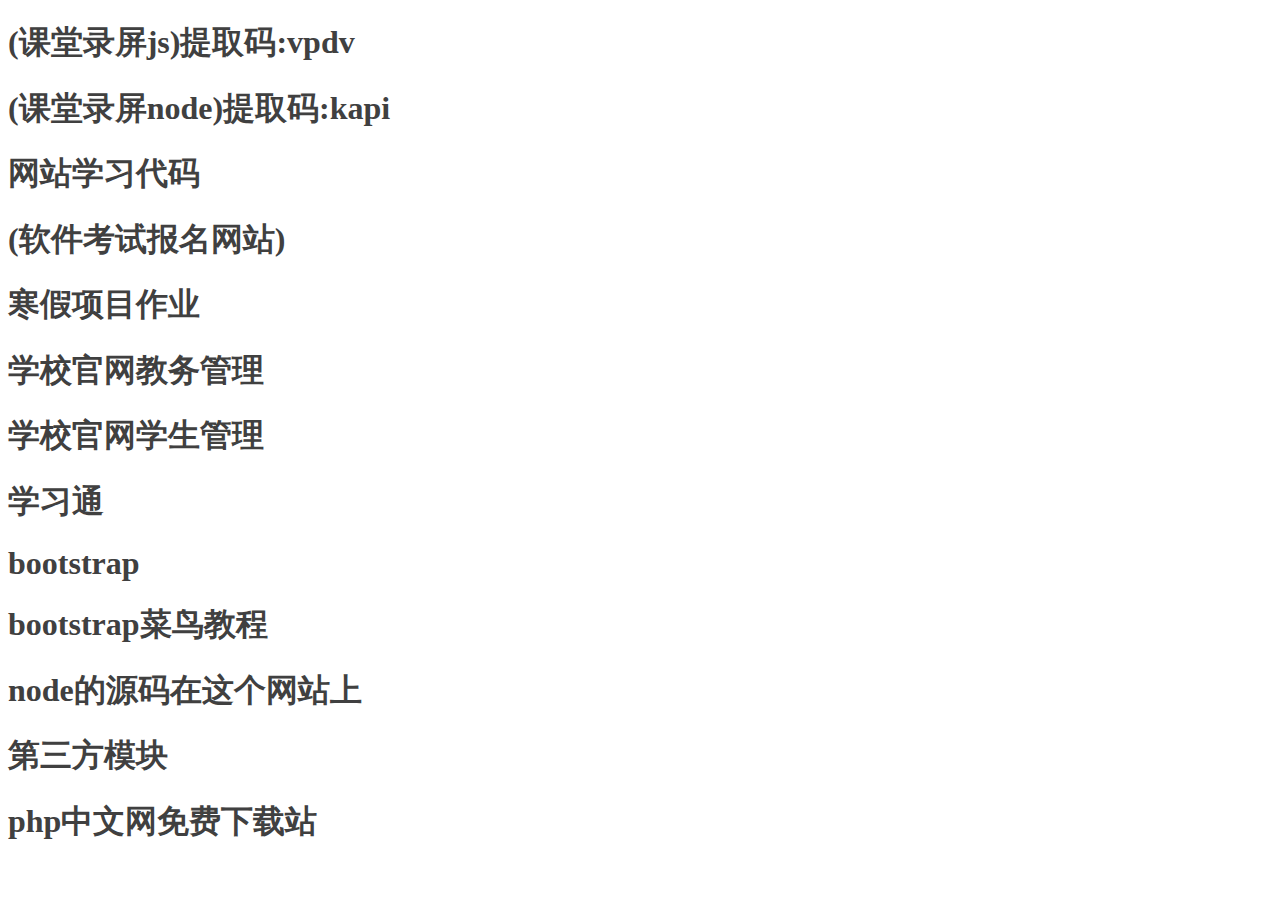
<file: 许正浩--双色球/学习.html>
<!DOCTYPE html>
<html>

<head>
	<meta charset="UTF-8">
	<title></title>
	<style type="text/css">
		.A>a {
			text-decoration: none;
			color: #404040;
			/*border-spacing: 0;/*单元格与边框距离*/
		}
	</style>
</head>

<body>
	<div class="A">
		<a href="https://pan.baidu.com/s/1xYyp_NaGqjW66YJ2UP6Xtw">
			<h1>(课堂录屏js)提取码:vpdv</h1>
		</a>
	</div>
	<div class="A">
		<a href="https://pan.baidu.com/s/1OjeL0ng59tWbAo1TV4ot9w ">
			<h1>(课堂录屏node)提取码:kapi</h1>
		</a>
	</div>
	<div class="A">
		<a href="ttps://www.w3school.com.cn/cssref/index.asp">
			<h1>网站学习代码</h1>
		</a>
	</div>
	<div class="A">
		<a href="http://www.chniee.org.cn/">
			<h1>(软件考试报名网站)</h1>
		</a>
	</div>
	<div class="A">
		<a href="https://ai.taobao.com/?pid=mm_26632324_6844396_107180700473&clk1=6c5ae4b88322ce45b1f9d496ea436c95">
			<h1>寒假项目作业</h1>
		</a>
	</div>
	<div class="A">
		<a href="http://61.163.103.43:8081/hnjdjw/cas/login.action">
			<h1>学校官网教务管理</h1>
		</a>
	</div>
	<div class="A">
		<a
			href="http://xsfw.hnjdxy.cn/xsfw/sys/emapfunauth/pages/funauth-login.do?service=http%3A%2F%2Fwww.hnjd.edu.cn%2F#/">
			<h1>学校官网学生管理</h1>
		</a>
	</div>
	<div class="A">
		<a href="http://passport2.chaoxing.com/login?fid=&newversion=true&refer=http%3A%2F%2Fi.chaoxing.com">
			<h1>学习通</h1>
		</a>
	</div>
	<div class="A">
		<a href="https://www.bootcss.com/">
			<h1>bootstrap</h1>
		</a>
	</div>
	<div class="A">
		<a href="https://www.runoob.com/bootstrap/bootstrap-tutorial.html">
			<h1>bootstrap菜鸟教程</h1>
		</a>
	</div>
	<div class="A">
		<a href="https://github.com  ">
			<h1>node的源码在这个网站上</h1>
		</a>
	</div>
	<div class="A">
		<a href="https://npmjs.com  ">
			<h1>第三方模块</h1>
		</a>
	</div>
	<div class="A">
		<a href="http://www.php.cn/xiazai/">
			<h1>php中文网免费下载站</h1>
		</a>
	</div>
</body>

</html>
</file>
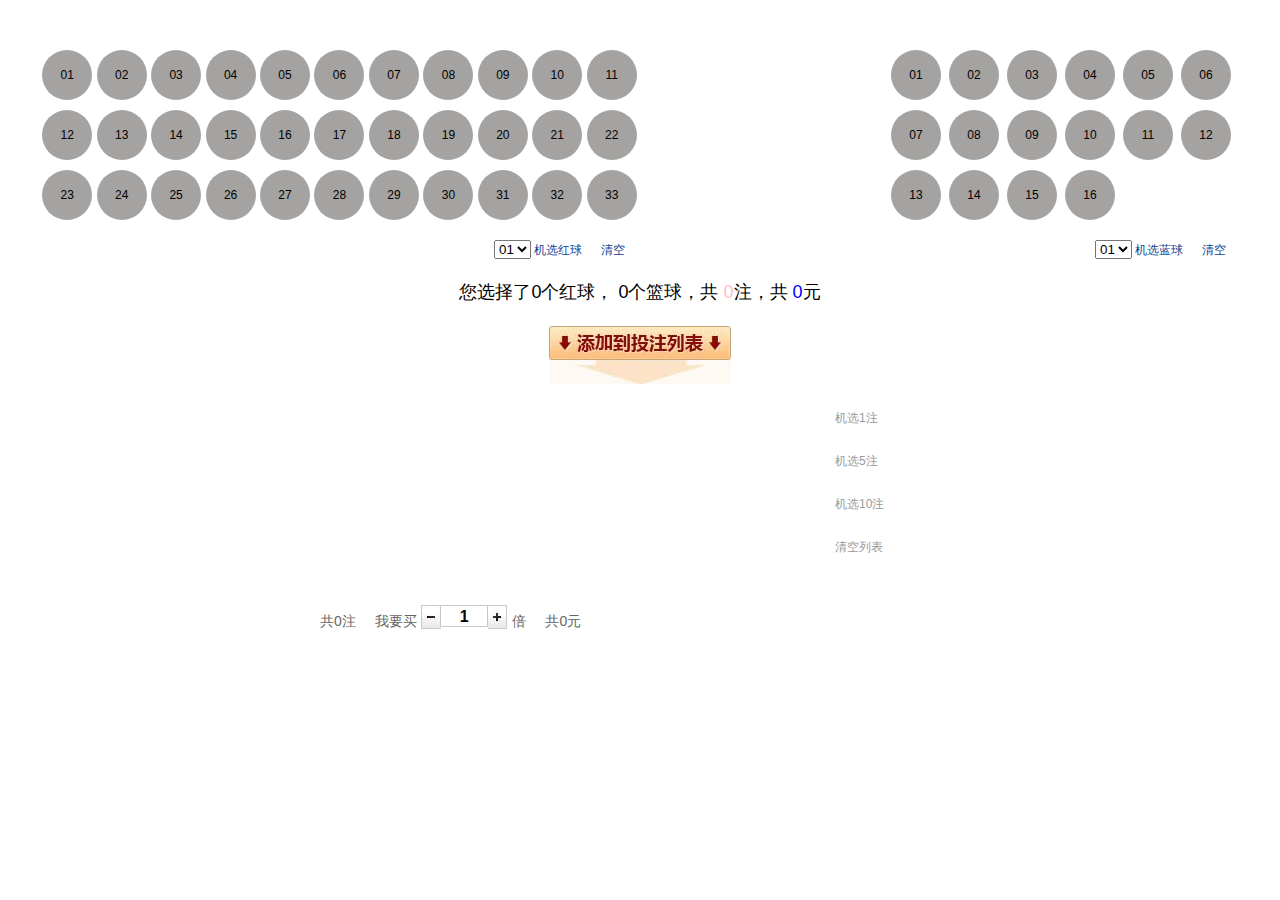
<file: 许正浩--双色球/双色球/location.html>
<!DOCTYPE html>
<html lang="en">

<head>
    <meta charset="UTF-8">
    <meta http-equiv="X-UA-Compatible" content="IE=edge">
    <meta name="viewport" content="width=device-width, initial-scale=1.0">
    <link href="style/CSS/base.css" rel="stylesheet">
    <title>双色球</title>
    <style>
        #addToList {
    background: url("img/ssq_button_ver3.0.jpg") no-repeat 0 -236px;
}
#addToList::after {
    background: url("img/ssq_button_ver3.0.jpg") no-repeat 18px -89px #fef9f3;
}

.forward,.toward{
    display: inline-block;
    width: 20px;
    height: 20px;
    background-color: aqua;
    background: url("img/ssq_button_ver3.0.jpg") no-repeat 0 0 #fef9f3;
}
    </style>
</head>

<body>
    <!-- 双色球部分 -->
    <divt class="top-qiu">
        <!-- 红色球部分 -->
        <div class="red-left" >

        </div>
        <!-- 蓝色球部分 -->
        <div class="blue-right">

        </div>
    </divt>
    <!-- 选球部分和清空 -->
    <div class="xuanze">
        <!-- 下拉选择 left -->
        <div class="xianla-red" id="red-left">
            <select>
            </select>
            <span id="jx_btn_red">机选红球</span>
            <span class="clear">清空</span>
        </div>
        <!-- 下拉选择 right -->
        <div class="xianla-blue" id="blue-right">
            <select>
            </select>
            <span id="jx_btn_blue">机选蓝球</span>
            <span class="clear">清空</span>
        </div>
    </div>
    <!-- 选择的详情信息 -->
    <div class="xiangqing">
        您选择了<span id="redNum">0</span>个红球，
        <span id="blueNum">0</span>个篮球，共
        <span id="curZhuShu">0</span>注，共
        <span id="curMoney" class="red">0</span>元
    </div>
    <!--添加到号码蓝按钮-->
    <div class="xiazhu"><a id="addToList"></a></div>
    <div class="ball-list">
        <ul id="ballUl">
        </ul>
        <div class="right-btn">
            <a id="jx1">机选1注</a>
            <a id="jx5">机选5注</a>
            <a id="jx10">机选10注</a>
            <a id="ballListClear">清空列表</a>
        </div>
        <div class="total-wrap clearfix">
            共<span id="curZhuShu">0</span>注 &nbsp; &nbsp;
            我要买
            <span class="b-block"> 
                <span class="forward down" title="减少">减少</span>
                <input type="text" id="beishu"value="1" maxlength="2">
                <span hidefocus="true" class="toward up" title="增加">增加</span>
            </span>
            倍 &nbsp; &nbsp;
            共<span id="totalMoney" class="red">0</span>元
        </div>
    </div>
</body>

<script>
    // 数据封装
    var datas = {
            redBallsArr: [],
            BlueBallsArr: [],
            onePiece: '',
        },
        qiufn = {
            // 生成红蓝小球
            ballsFun: function (domFather, num) {
                for (var i = 1; i <= num; i++) {
                    var qiu = document.createElement('div');
                    qiu.style.background = 'rgb(165, 163, 161)';
                    qiu.innerHTML = i < 10 ? "0" + i : i;
                    domFather.appendChild(qiu);
                    qiu.className = ' qiu';
                }
            },
            // 创建下拉框
            xialaFun: function (domFather, num) {
                for (var i = 1; i <= num; i++) {
                    var option = document.createElement("option");
                    option.innerHTML = i < 10 ? "0" + i : i;
                    domFather.appendChild(option);
                }
            },
            // 点击事件
            clickBall: function (e, data, color, num,zhu,yuan) {
                // if(e.target.nodeName =='DIV'){}else 
                if (e.target.style.background == 'rgb(165, 163, 161)') {
                    e.target.style.background = color;
                    data.push(e.target.innerHTML);
                    e.target.style.color = '#fff'
                    zhu.innerHTML = data.length/data.length;
                    yuan.innerHTML = zhu.innerHTML*2
                } else {
                    e.target.style.background = 'rgb(165, 163, 161)';
                    e.target.style.color = '#000'
                    zhu.innerHTML = 0;
                    yuan.innerHTML = 0;
                    // 删掉对应的数据
                    for (var i in data) {
                        if (data[i] == e.target.innerHTML) {
                            data.splice(i, 1);
                        }
                    }
                }
                num.innerHTML = data.length;
                
               
            }
        }
// 生成事件
    // 生成左边的球
    var hong = document.querySelector('.red-left');
    qiufn.ballsFun(hong, 33);
    // 生成右边的球
    var lan = document.querySelector('.blue-right');
    qiufn.ballsFun(lan, 16);
     // 创建下拉框-left
    var xialaleft = document.querySelector('#red-left>select')
    qiufn.xialaFun(xialaleft,20)
    // 创建下拉框-right
    var xialaright = document.querySelector('#blue-right>select')
    qiufn.xialaFun(xialaright,16)
// 点击事件
    // 处理点击左侧红球事件
    var redNum = document.querySelector('#redNum');
    hong.addEventListener('click', function (e) {
        console.dir(e);
        qiufn.clickBall(e, datas.redBallsArr, 'red', redNum,curZhuShu,curMoney);
    })
    // 处理点击右侧蓝球事件
    var blueNum = document.querySelector('#blueNum');
    var curZhuShu = document.querySelector('#curZhuShu');
    var curMoney = document.querySelector('#curMoney');
    curZhuShu.style.color = 'pink'
    curMoney.style.color = 'blue'
    lan.addEventListener('click', function (e) {
        qiufn.clickBall(e, datas.BlueBallsArr, 'blue', blueNum,curZhuShu,curMoney);
    })
// 添加事件
    var addbulls = document.querySelector('#addToList');
    addbulls.addEventListener('click', function (e) {
        if (datas.redBallsArr.length == 6 && datas.BlueBallsArr.length == 1) {
            datas.onePiece = datas.redBallsArr.join() + '|' + datas.BlueBallsArr.join();
            var str = '<li><span class="code test-ellipsis">' + datas.onePiece +
                '</span><span class="del">删除</span><span class="edit">修改</span><span class="amount">' +
                '2元</span></li>';
            document.querySelector('#ballUl').innerHTML = str;
        } else {
            alert('球不对');
        }
    })
</script>

</html>
</file>
<file: 许正浩--双色球/双色球/style/CSS/base.css>
/* 把我们所有标签的内外边距清零 */
* {
    margin: 0;
    padding: 0;
    /* css3盒子模型 */
    box-sizing: border-box;
    user-select:none;
}
/* em 和 i 斜体的文字不倾斜 */
em,
i {
    font-style: normal
}
/* 去掉li 的小圆点 */
li {
    list-style: none
}

img {
    /* border 0 照顾低版本浏览器 如果 图片外面包含了链接会有边框的问题 */
    border: 0;
    /* 取消图片底侧有空白缝隙的问题 */
    vertical-align: middle
}

button {
    /* 当我们鼠标经过button 按钮的时候，鼠标变成小手 */
    cursor: pointer
}

a {
    color: blue;
    text-decoration: none
}

a:hover {
    color: #c81623
}

button,
input {
    /* "\5B8B\4F53" 就是宋体的意思 这样浏览器兼容性比较好 */
    font-family: Microsoft YaHei, Heiti SC, tahoma, arial, Hiragino Sans GB, "\5B8B\4F53", sans-serif;
    /* 默认有灰色边框我们需要手动去掉 */
    border: 0; 
    outline: none;
}

body {
    /* CSS3 抗锯齿形 让文字显示的更加清晰 */
    -webkit-font-smoothing: antialiased;
    background-color: #fff;
    font: 12px/1.5 Microsoft YaHei, Heiti SC, tahoma, arial, Hiragino Sans GB, "\5B8B\4F53", sans-serif;
    color: #666
}

.hide,
.none {
    display: none
}
/* 清除浮动 */
.clearfix:after {
    visibility: hidden;
    clear: both;
    display: block;
    content: ".";
    height: 0
}

.clearfix {
    *zoom: 1
}


/* 开始 */
  /* 双色球部分 */
  .top-qiu {
    margin: 50px auto 0;
    width: 1200px;
    height: 180px;
    display: flex;
    justify-content: space-between;
}

/* 红色球部分 */
.red-left {
    width: 599px;
    height: 180px;
    display: flex;
    flex-wrap: wrap;
    justify-content: space-around;
}

/* 蓝色球部分 */
.blue-right {
    width: 349px;
    height: 180px;
    display: flex;
    flex-wrap: wrap;
}

.blue-right>div {
    margin-right: 8px;
}

/* 球 */
.qiu {
    width: 50px;
    height: 50px;
    border-radius: 25px;
    /* background-color: rgb(165, 163, 161); */
    /* user-select:none; 取消双击选中文字 */
    cursor: pointer;
    text-align: center;
    line-height: 50px;
    color: #000;
}
.top-qiu .qiu:hover{
    color: #fff;
}
/* 选球部分和清空 */
/* 下拉选择 */
.xuanze {
    display: flex;
    justify-content: space-between;
    margin: 10px auto 0;
    width: 1200px;
}

.xianla-red {
    padding-left: 454px;
    width: 599px;
    cursor: pointer;
    color: #0f3f94;
}

.xianla-blue {
    padding-left: 204px;
    width: 349px;
    cursor: pointer;
    color: #0f3f94;
}

.clear {
    margin-left: 15px;
}

/* 选择的详细信息 */
.xiangqing {
    width: 1200px;
    color: #000;
    font-size: 18px;
    margin: 20px auto 0;
    text-align: center;
}

/*添加到号码蓝 */
.xiazhu {
    margin-top: 20px;
    text-align: center;
}

#addToList {
    background: url("img/ssq_button_ver3.0.jpg") no-repeat 0 -236px;
    border: none;
    cursor: pointer;
    width: 182px;
    height: 58px;
    display: inline-block;
    text-align: center;
}

#addToList:hover {
    background-position: -184px -236px;
}

#addToList::after {
    content: '';
    display: inline-block;
    width: 182px;
    height: 24px;
    background: url("img/ssq_button_ver3.0.jpg") no-repeat 18px -89px #fef9f3;
    margin-top: 34px;
}

#addToList.change {
    background-position: -111px -200px;
}

#addToList.change:hover {
    background-position: -297px -200px;
}

/*号码蓝*/
.ball-list {
    width: 640px;
    height: 200px;
    margin: 10px auto;
}

#ballUl {
    width: 500px;
    height: 100%;
    overflow-y: auto;
    float: left;
}

#ballUl li {
    line-height: 30px;
    height: 31px;
    border-bottom: 1px solid #EEECEB;
    padding: 0 5px;
    vertical-align: middle;
}

#ballUl li.on {
    background: blue;
    color: #fff;
}

#ballUl li.on .amount {
    color: #fff;
}

#ballUl li.on .del,
#ballUl li.on .edit {
    color: #FFcc00;
}

.code {
    float: left;
    width: 200px;
    text-align: left;
}

.del,
.edit,
.amount {
    float: right;
    color: #999999;
    line-height: 29px;
    cursor: pointer;
    margin: 0 6px 0 0;
}

.amount {
    color: #000;
}

.right-btn {
    width: 140px;
    float: right;
}

.right-btn a {
    display: block;
    margin: 15px;
    cursor: pointer;
    background: url("http://888.gtimg.com/images/trade/public/p_trade_public.png") no-repeat 0 -93px;
    height: 28px;
    line-height: 28px;
    margin-top: 5px;
    width: 68px;
    color: #999999;
}

.total-wrap {
    width: 300px;
    font-size: 14px;
}

/*增添倍数模块[[*/
.b-block {
    position: relative;
    height: 27px;
    width: 87px;
    line-height: 27px;
    display: inline-block;
    padding: 1px;
    bottom: -10px;
    bottom: -5px;
}

.b-block input {
    position: absolute;
    border: 1px solid #c9c9c9;
    width: 48px;
    height: 22px;
    background-color: #fff;
    vertical-align: middle;
    text-align: center;
    font: bold 16px/23px Arial;
    left: 19px;
    _left: 18px;
}

.b-block .toward {
    height: 25px;
    right: 0px;
    text-indent: -9999px;
    overflow: hidden;
    position: absolute;
    background-position: -38px -117px;
    cursor: pointer;
}

.b-block .forward {
    height: 25px;
    left: 0px;
    text-indent: -9999px;
    overflow: hidden;
    position: absolute;
    background-position: 0 -117px;
    cursor: pointer;
}
</file>
